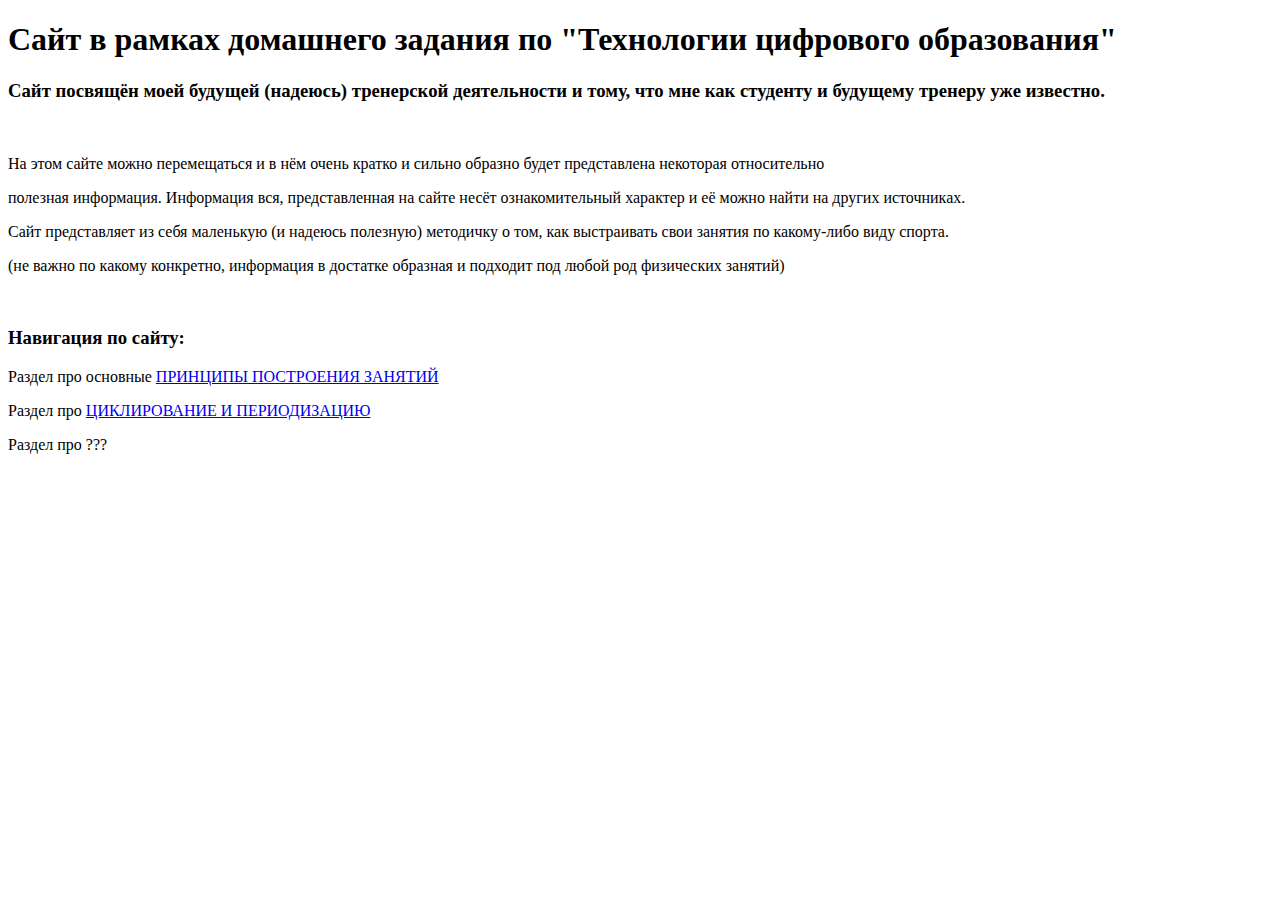
<file: index.html>
<!doctype html>
<html>
    <head>
        <meta charset="utf-8">
    </head>
    <body>
        <h1> Сайт в рамках домашнего задания по "Технологии цифрового образования"</h1>
        <h3> Сайт посвящён моей будущей (надеюсь) тренерской деятельности и тому, что мне как студенту и будущему тренеру уже известно.</h3>
        <p> </p>
        <p>На этом сайте можно перемещаться и в нём очень кратко и сильно образно будет представлена некоторая относительно</p>
        <p>полезная информация. Информация вся, представленная на сайте несёт ознакомительный характер и её можно найти на других источниках. </p>
   <p>Сайт представляет из себя маленькую (и надеюсь полезную) методичку о том, как выстраивать свои занятия по какому-либо виду спорта.</p>
   <p>(не важно по какому конкретно, информация в достатке образная и подходит под любой род физических занятий)</p>
        <p> </p>
        <h3>Навигация по сайту:</h3>
        <p>Раздел про основные <a href='pr.html'>ПРИНЦИПЫ ПОСТРОЕНИЯ ЗАНЯТИЙ</a></p>
        <p>Раздел про <a href='cikl.html'>ЦИКЛИРОВАНИЕ И ПЕРИОДИЗАЦИЮ</a></p> 
        <p>Раздел про ???</p> 
    </body>
</html>
</file>
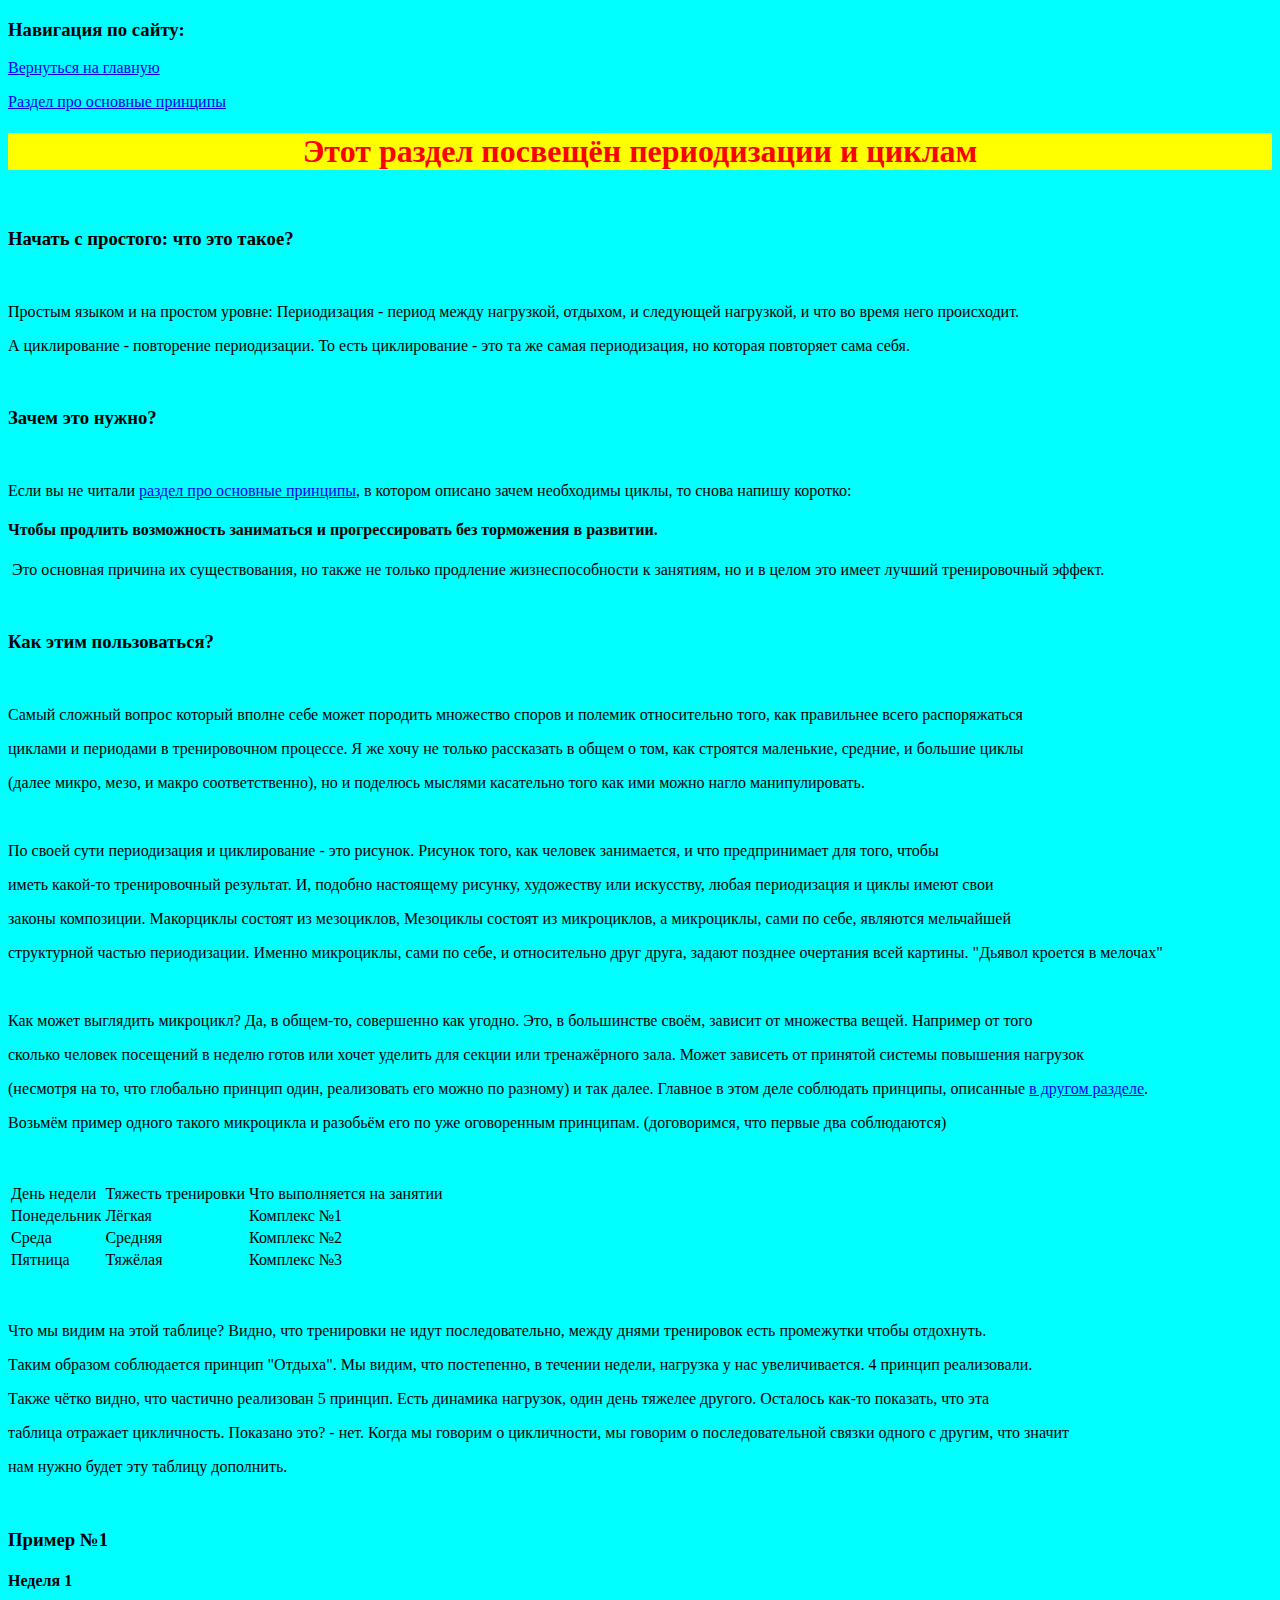
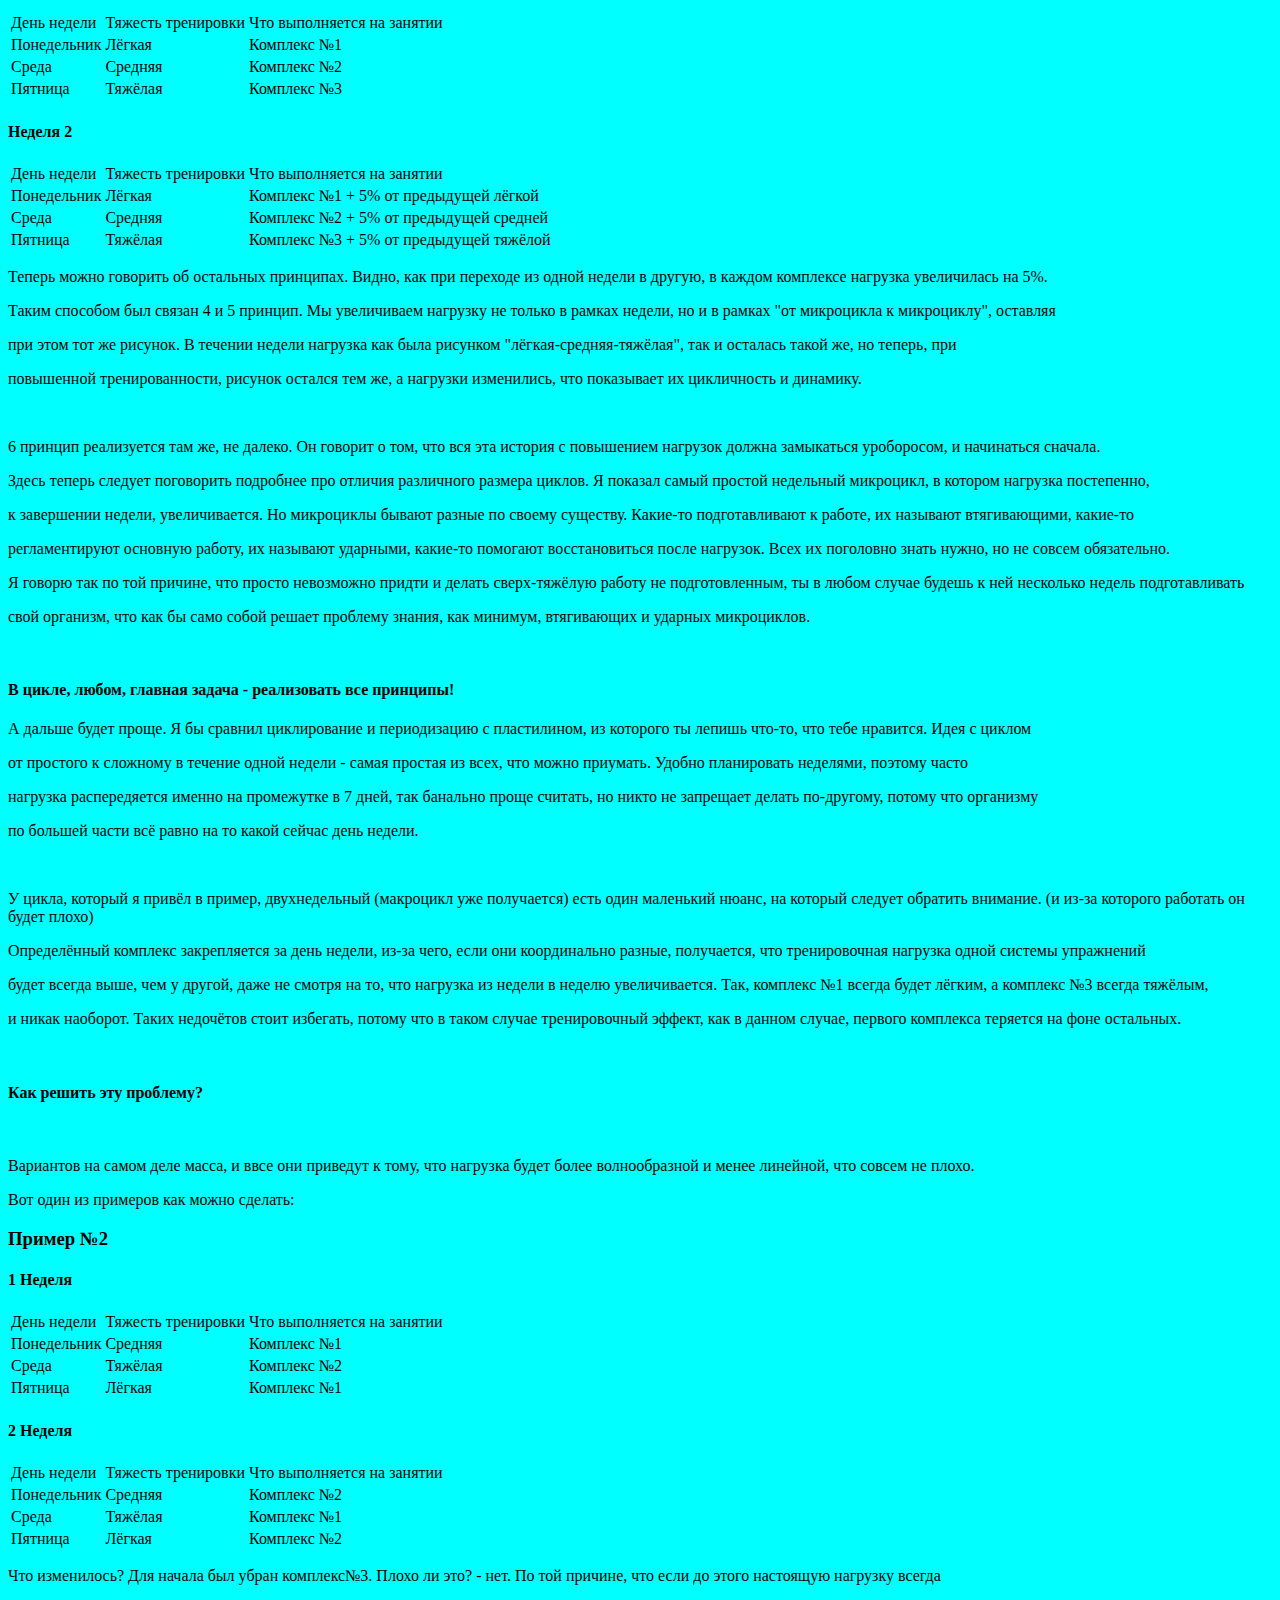
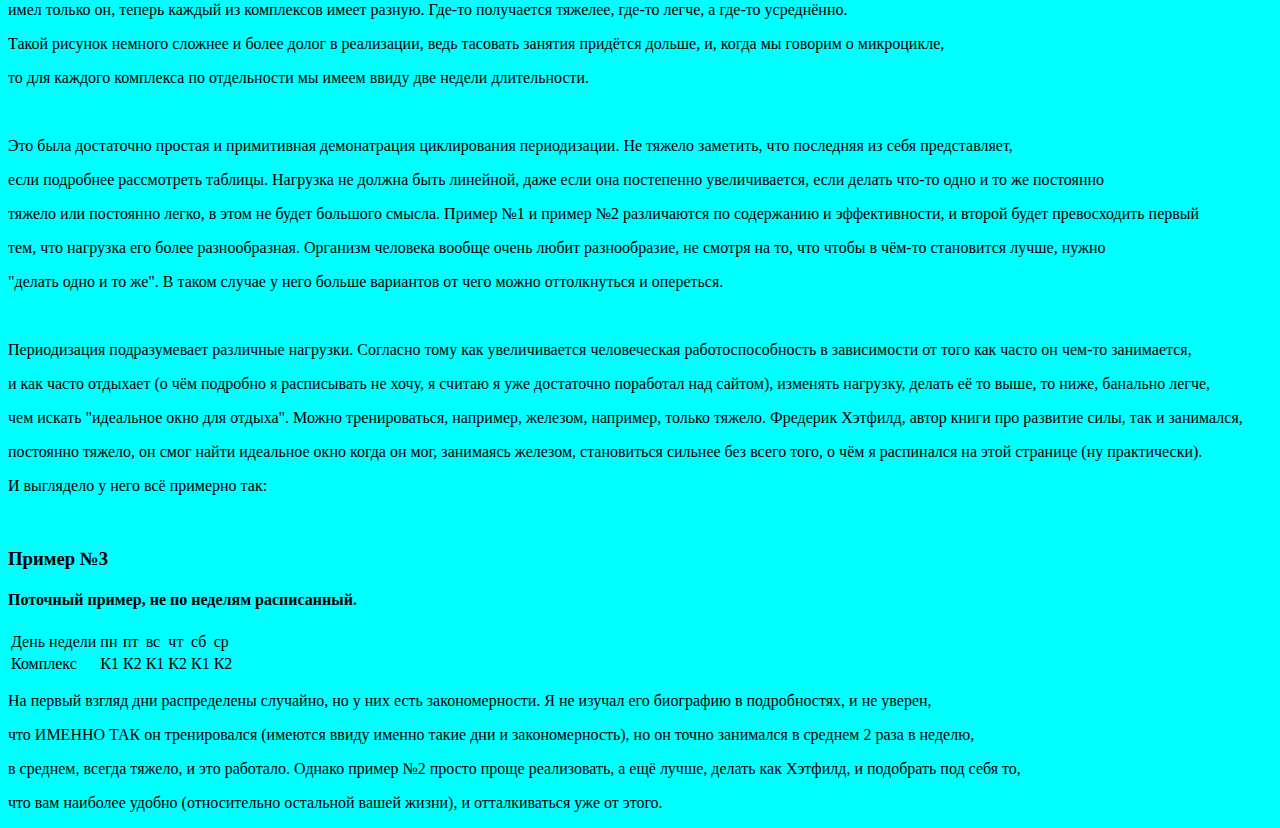
<file: cikl.html>
<!doctype html>
<html>
    <head>
        <meta charset="utf-8">
        <link rel="stylesheet" href="./style.css">
    </head>
    <body>
        <h3>Навигация по сайту:</h3>
        <p><a href='index.html'>Вернуться на главную</a></p>
        <p><a href='pr.html'>Раздел про основные принципы</a></p>
        <h1>Этот раздел посвещён периодизации и циклам</h1>
        <p> </p>
        <h3>Начать с простого: что это такое?</h3>
        <p> </p>
        <p>Простым языком и на простом уровне: Периодизация - период между нагрузкой, отдыхом, и следующей нагрузкой, и что во время него происходит.</p>
        <p>А циклирование - повторение периодизации. То есть циклирование - это та же самая периодизация, но которая повторяет сама себя.</p>
        <p> </p>
        <h3>Зачем это нужно?</h3>
        <p> </p>
        <p>Если вы не читали <a href='pr.html'>раздел про основные принципы</a>, в котором описано зачем необходимы циклы, то снова напишу коротко:</p>
        <h4>Чтобы продлить возможность заниматься и прогрессировать без торможения в развитии.</h4><p> Это основная причина их существования, но также не только продление жизнеспособности к занятиям, но и в целом это имеет лучший тренировочный эффект.</p>
        <p> </p>
        <h3>Как этим пользоваться?</h3>
        <p> </p>
        <p>Самый сложный вопрос который вполне себе может породить множество споров и полемик относительно того, как правильнее всего распоряжаться</p>
        <p>циклами и периодами в тренировочном процессе. Я же хочу не только рассказать в общем о том, как строятся маленькие, средние, и большие циклы</p>
        <p>(далее микро, мезо, и макро соответственно), но и поделюсь мыслями касательно того как ими можно нагло манипулировать.</p>
        <p> </p>
        <p>По своей сути периодизация и циклирование - это рисунок. Рисунок того, как человек занимается, и что предпринимает для того, чтобы</p>
        <p>иметь какой-то тренировочный результат. И, подобно настоящему рисунку, художеству или искусству, любая периодизация и циклы имеют свои</p>
        <p>законы композиции. Макорциклы состоят из мезоциклов, Мезоциклы состоят из микроциклов, а микроциклы, сами по себе, являются мельчайшей</p>
        <p>структурной частью периодизации. Именно микроциклы, сами по себе, и относительно друг друга, задают позднее очертания всей картины. "Дьявол кроется в мелочах"</p>
        <p> </p>
        <p>Как может выглядить микроцикл? Да, в общем-то, совершенно как угодно. Это, в большинстве своём,  зависит от множества вещей. Например от того</p>
        <p>сколько человек посещений в неделю готов или хочет уделить для секции или тренажёрного зала. Может зависеть от принятой системы повышения нагрузок</p>
        <p>(несмотря на то, что глобально принцип один, реализовать его можно по разному) и так далее. Главное в этом деле соблюдать принципы, описанные <a href='pr.html'>в другом разделе</a>.</p>
        <p>Возьмём пример одного такого микроцикла и разобьём его по уже оговоренным принципам. (договоримся, что первые два соблюдаются)</p> <p> </p>
            <table>
                <tr>
                    <td>День недели</td>
                    <td>Тяжесть тренировки</td>
                    <td>Что выполняется на занятии</td>
                </tr>
                <tr>
                    
                    <td>Понедельник</td>
                    <td>Лёгкая</td>
                    <td>Комплекс №1</td>
                </tr>
                <tr>
                    <td>Среда</td>
                    <td>Средняя</td>
                    <td>Комплекс №2</td>
                </tr>
                <tr>
                    <td>Пятница</td>
                    <td>Тяжёлая</td>
                    <td>Комплекс №3</td>
                </tr>
            </table>
            <p> </p>
        <p>Что мы видим на этой таблице? Видно, что тренировки не идут последовательно, между днями тренировок есть промежутки чтобы отдохнуть.</p>
        <p>Таким образом соблюдается принцип "Отдыха". Мы видим, что постепенно, в течении недели, нагрузка у нас увеличивается. 4 принцип реализовали.</p>
        <p>Также чётко видно, что частично реализован 5 принцип. Есть динамика нагрузок, один день  тяжелее другого. Осталось как-то показать, что эта </p>
        <p>таблица отражает цикличность. Показано это? - нет. Когда мы говорим о цикличности, мы говорим о последовательной связки одного с другим, что значит</p>
        <p> нам нужно будет эту таблицу дополнить.</p>
        <p> </p>
        <h3>Пример №1</h3>
        <h4>Неделя 1</h4>
            <table>
                <tr>
                    <td>День недели</td>
                    <td>Тяжесть тренировки</td>
                    <td>Что выполняется на занятии</td>
                </tr>
                <tr>
                    
                    <td>Понедельник</td>
                    <td>Лёгкая</td>
                    <td>Комплекс №1</td>
                </tr>
                <tr>
                    <td>Среда</td>
                    <td>Средняя</td>
                    <td>Комплекс №2</td>
                </tr>
                <tr>
                    <td>Пятница</td>
                    <td>Тяжёлая</td>
                    <td>Комплекс №3</td>
                </tr>
            </table>
            <h4>Неделя 2</h4>
            <table>
                <tr>
                    <td>День недели</td>
                    <td>Тяжесть тренировки</td>
                    <td>Что выполняется на занятии</td>
                </tr>
                <tr>
                    
                    <td>Понедельник</td>
                    <td>Лёгкая</td>
                    <td>Комплекс №1 + 5% от предыдущей лёгкой</td>
                </tr>
                <tr>
                    <td>Среда</td>
                    <td>Средняя</td>
                    <td>Комплекс №2 + 5% от предыдущей средней</td>
                </tr>
                <tr>
                    <td>Пятница</td>
                    <td>Тяжёлая</td>
                    <td>Комплекс №3 + 5% от предыдущей тяжёлой</td>
                </tr>
            </table>
        <p>Теперь можно говорить об остальных принципах. Видно, как при переходе из одной недели в другую, в каждом комплексе нагрузка увеличилась на 5%.</p>
        <p>Таким способом был связан 4 и 5 принцип. Мы увеличиваем нагрузку не только в рамках недели, но и в рамках "от микроцикла к микроциклу", оставляя</p>
        <p>при этом тот же рисунок. В течении недели нагрузка как была рисунком "лёгкая-средняя-тяжёлая", так и осталась такой же, но теперь, при</p>
        <p>повышенной тренированности, рисунок остался тем же, а нагрузки изменились, что показывает их цикличность и динамику.</p>
        <p> </p>
        <p>6 принцип реализуется там же, не далеко. Он говорит о том, что вся эта история с повышением нагрузок должна замыкаться уроборосом, и начинаться сначала.</p>
        <p>Здесь теперь следует поговорить подробнее про отличия различного размера циклов. Я показал самый простой недельный микроцикл, в котором нагрузка постепенно,</p>
        <p>к завершении недели, увеличивается. Но микроциклы бывают разные по своему существу. Какие-то подготавливают к работе, их называют втягивающими, какие-то</p>
        <p>регламентируют основную работу, их называют ударными, какие-то помогают восстановиться после нагрузок. Всех их поголовно знать нужно, но не совсем обязательно.</p>
        <p>Я говорю так по той причине, что просто невозможно придти и делать сверх-тяжёлую работу не подготовленным, ты в любом случае будешь к ней несколько недель подготавливать</p>
        <p>свой организм, что как бы само собой решает проблему знания, как минимум, втягивающих и ударных микроциклов.</p>
        <p> </p>
        <h4>В цикле, любом, главная задача - реализовать все принципы!</h4>
        <p>А дальше будет проще. Я бы сравнил циклирование и периодизацию с пластилином, из которого ты лепишь что-то, что тебе нравится. Идея с циклом</p>
        <p>от простого к сложному в течение одной недели - самая простая из всех, что можно приумать. Удобно планировать неделями, поэтому часто</p>
        <p>нагрузка распередяется именно на промежутке в 7 дней, так банально проще считать, но никто не запрещает делать по-другому, потому что организму</p>
        <p>по большей части всё равно на то какой сейчас день недели.</p>
        <p> </p>
        <p>У цикла, который я привёл в пример, двухнедельный (макроцикл уже получается) есть один маленький нюанс, на который следует обратить внимание. (и из-за которого работать он будет плохо)</p>
        <p>Определённый комплекс закрепляется за день недели, из-за чего, если они координально разные, получается, что тренировочная нагрузка одной системы упражнений</p>
        <p>будет всегда выше, чем у другой, даже не смотря на то, что нагрузка из недели в неделю увеличивается. Так, комплекс №1 всегда будет лёгким, а комплекс №3 всегда тяжёлым,</p>
        <p>и никак наоборот. Таких недочётов стоит избегать, потому что в таком случае тренировочный эффект, как в данном случае, первого комплекса теряется на фоне остальных.</p>
        <p> </p>
        <h4>Как решить эту проблему?</h4>
        <p> </p>
        <p>Вариантов на самом деле масса, и ввсе они приведут к тому, что нагрузка будет более волнообразной и менее линейной, что совсем не плохо.</p>
        <p>Вот один из примеров как можно сделать:</p>
        
<h3>Пример №2</h3>
        <h4>1 Неделя</h4>
            <table>
                <tr>
                    <td>День недели</td>
                    <td>Тяжесть тренировки</td>
                    <td>Что выполняется на занятии</td>
                </tr>
                <tr>
                    <td>Понедельник</td>
                    <td>Средняя</td>
                    <td>Комплекс №1</td>
                </tr>
                <tr>
                    <td>Среда</td>
                    <td>Тяжёлая</td>
                    <td>Комплекс №2</td>
                </tr>
                <tr>
                    <td>Пятница</td>
                    <td>Лёгкая</td>
                    <td>Комплекс №1</td>
                </tr>
            </table>
            <h4>2 Неделя</h4>
            <table>
                <tr>
                    <td>День недели</td>
                    <td>Тяжесть тренировки</td>
                    <td>Что выполняется на занятии</td>
                </tr>
                <tr>
                    <td>Понедельник</td>
                    <td>Средняя</td>
                    <td>Комплекс №2</td>
                </tr>
                <tr>
                    <td>Среда</td>
                    <td>Тяжёлая</td>
                    <td>Комплекс №1</td>
                </tr>
                <tr>
                    <td>Пятница</td>
                    <td>Лёгкая</td>
                    <td>Комплекс №2</td>
                </tr>
            </table>

        <p>Что изменилось? Для начала был убран комплекс№3. Плохо ли это? - нет. По той причине, что если до этого настоящую нагрузку всегда</p>
        <p>имел только он, теперь каждый из комплексов имеет разную. Где-то получается тяжелее, где-то легче, а где-то усреднённо.</p>
        <p>Такой рисунок немного сложнее и более долог в реализации, ведь тасовать занятия придётся дольше, и, когда мы говорим о микроцикле,</p>
        <p>то для каждого комплекса по отдельности мы имеем ввиду две недели длительности.</p>
        <p> </p>
        <p>Это была достаточно простая и примитивная демонатрация циклирования периодизации. Не тяжело заметить, что последняя из себя представляет,</p>
        <p>если подробнее рассмотреть таблицы. Нагрузка не должна быть линейной, даже если она постепенно увеличивается, если делать что-то одно и то же постоянно</p>
        <p>тяжело или постоянно легко, в этом не будет большого смысла. Пример №1 и пример №2 различаются по содержанию и эффективности, и второй будет превосходить первый</p>
        <p>тем, что нагрузка его более разнообразная. Организм человека вообще очень любит разнообразие, не смотря на то, что чтобы в чём-то становится лучше, нужно</p>
        <p>"делать одно и то же". В таком случае у него больше вариантов от чего можно оттолкнуться и опереться.</p>
        <p> </p>
        <p>Периодизация подразумевает различные нагрузки. Согласно тому как увеличивается человеческая работоспособность в зависимости от того как часто он чем-то занимается,</p>
        <p>и как часто отдыхает (о чём подробно я расписывать не хочу, я считаю я уже достаточно поработал над сайтом), изменять нагрузку, делать её то выше, то ниже, банально легче,</p>
        <p>чем искать "идеальное окно для отдыха". Можно тренироваться, например, железом, например, только тяжело. Фредерик Хэтфилд, автор книги про развитие силы, так и занимался,</p>
        <p>постоянно тяжело, он смог найти идеальное окно когда он мог, занимаясь железом, становиться сильнее без всего того, о чём я распинался на этой странице (ну практически).</p>
        <p>И выглядело у него всё примерно так:</p>
        <p> </p>
        <h3>Пример №3</h3>
        <h4>Поточный пример, не по неделям расписанный.</h4>

            <table>
                <tr>
                    <td>День недели</td>
                    <td>пн</td>
                    <td>пт</td>
                    <td>вс</td>
                    <td>чт</td>
                    <td>сб</td>
                    <td>ср</td>
                </tr>
                <tr>
                    <td>Комплекс</td>
                    <td>К1</td>
                    <td>К2</td>
                    <td>К1</td>
                    <td>К2</td>
                    <td>К1</td>
                    <td>К2</td>
                </tr>
            </table>

        <p>На первый взгляд дни распределены случайно, но у них есть закономерности. Я не изучал его биографию в подробностях, и не уверен,</p>
        <p>что ИМЕННО ТАК он тренировался (имеются ввиду именно такие дни и закономерность), но он точно занимался в среднем 2 раза в неделю,</p>
        <p>в среднем, всегда тяжело, и это работало. Однако пример №2 просто проще реализовать, а ещё лучше, делать как Хэтфилд, и подобрать под себя то,</p>
        <p>что вам наиболее удобно (относительно остальной вашей жизни), и отталкиваться уже от этого.</p>  
    </body>
</html>
</file>
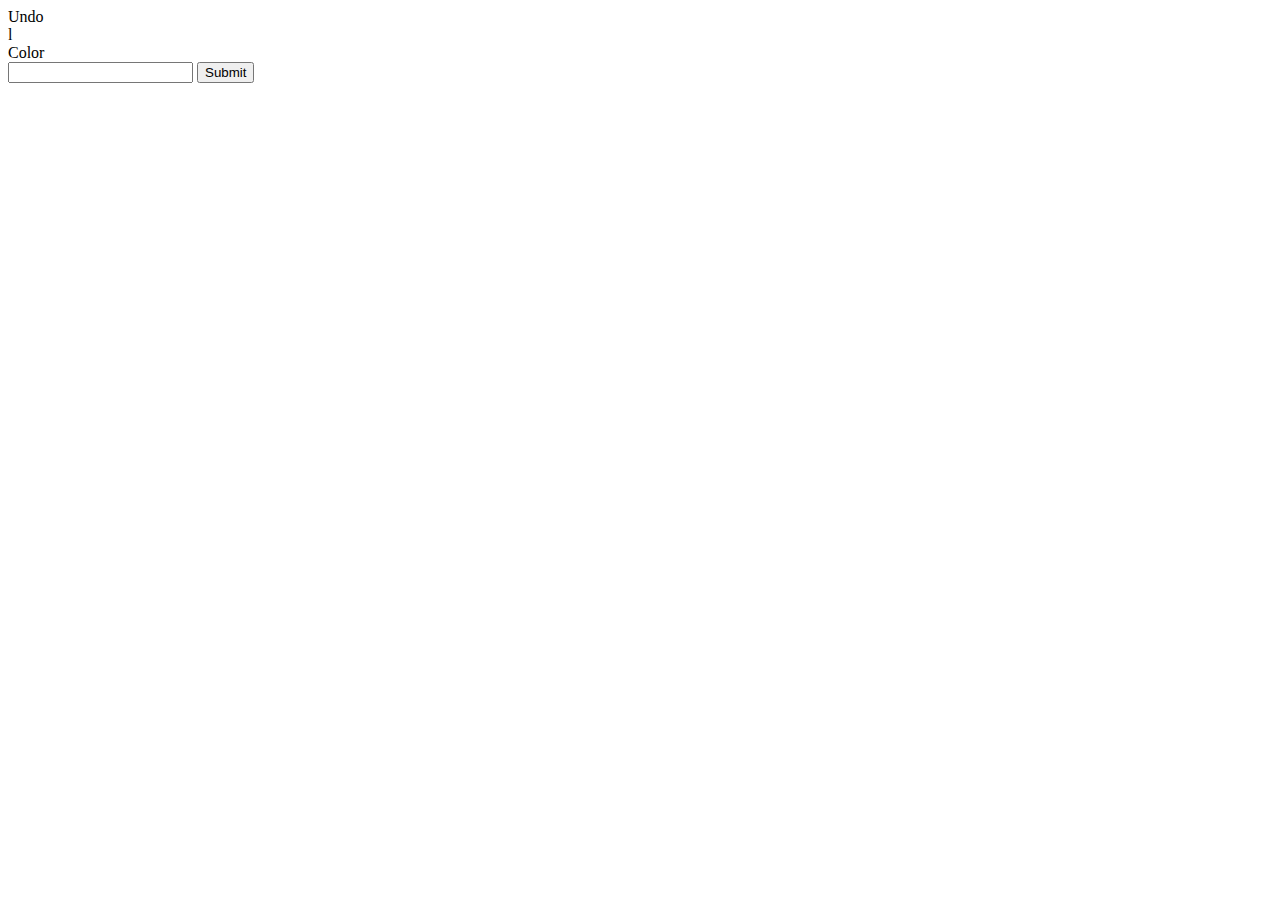
<file: greetv2.html>
<!doctype html>
<html>
<body>
    <li><a herf="index.html">Undo</a></li>
    l<li><a herf="color.html">Color</a></i>
   <form onsubmit="greet(); return false;">
     <input type="text" id="name">
     <input type="submit">
   </form>
   <script>
        function greet()
        {
            alert("Hello " + document.querySelector("#name").value)
        }
   </script>
</body>
</html>
</file>
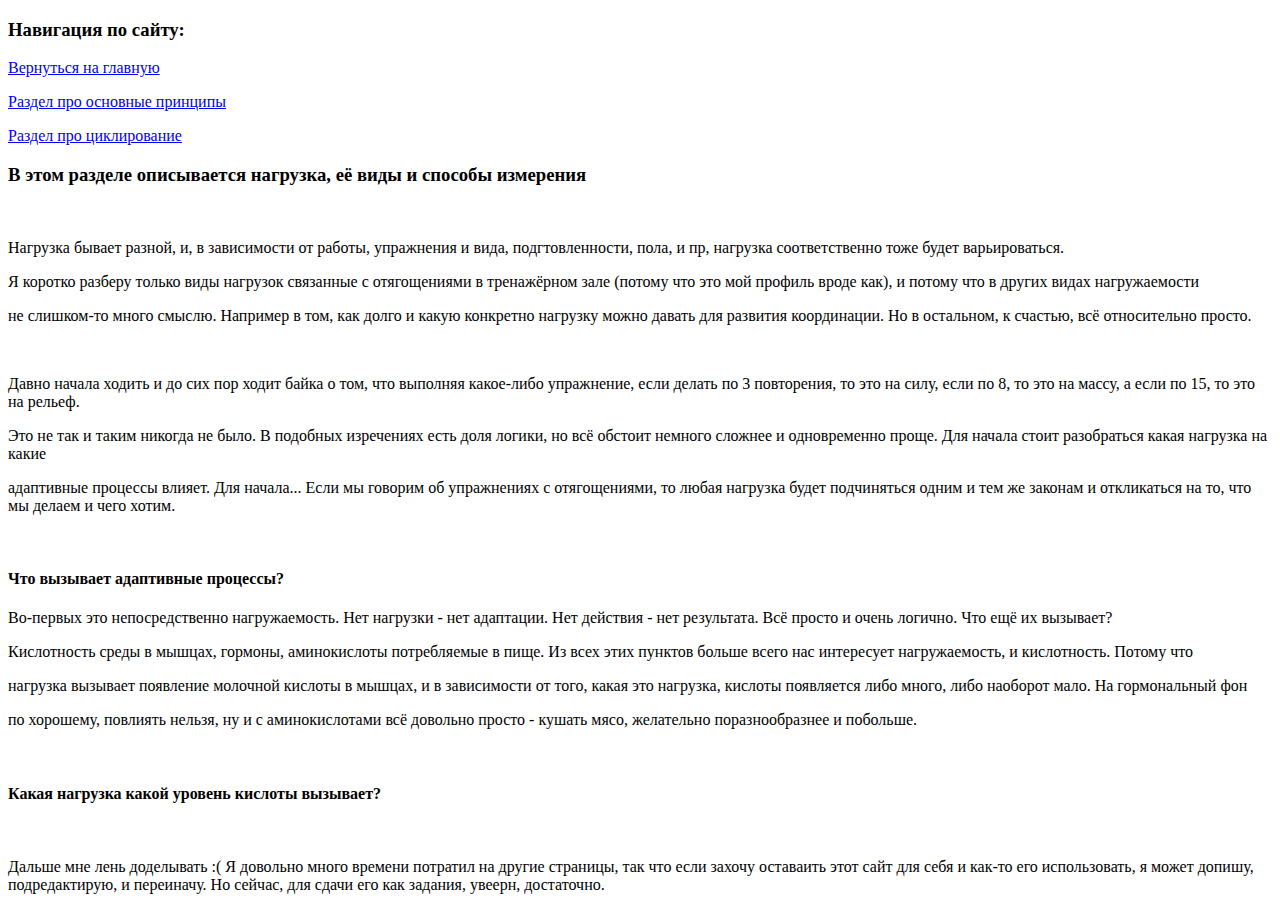
<file: insult.html>
<!doctype html>
<html>
    <head>
        <meta charset="utf-8">
    </head>
    <body>
        <h3>Навигация по сайту:</h3>
        <p><a href='index.html'>Вернуться на главную</a></p>
        <p><a href='pr.html'>Раздел про основные принципы</a></p>
        <p><a href='cikl.html'>Раздел про циклирование</a></p>
        <h3>В этом  разделе описывается нагрузка, её виды и способы измерения</h3>
        <p> </p>
        <p>Нагрузка бывает разной, и, в зависимости от работы, упражнения и вида, подгтовленности, пола, и пр, нагрузка соответственно тоже будет варьироваться.</p>
        <p>Я коротко разберу только виды нагрузок связанные с отягощениями в тренажёрном зале (потому что это мой профиль вроде как), и потому что в других видах нагружаемости</p>
        <p>не слишком-то много смыслю. Например в том, как долго и какую конкретно нагрузку можно давать для развития координации. Но в остальном, к счастью, всё относительно просто.</p>
        <p> </p>
        <p>Давно начала ходить и до сих пор ходит байка о том, что выполняя какое-либо упражнение, если делать по 3 повторения, то это на силу, если по 8, то это на массу, а если по 15, то это на рельеф.</p>
        <p>Это не так и таким никогда не было. В подобных изречениях есть доля логики, но всё обстоит немного сложнее и одновременно проще. Для начала стоит разобраться какая нагрузка на какие</p>
        <p>адаптивные процессы влияет. Для начала... Если мы говорим об упражнениях с отягощениями, то любая нагрузка будет подчиняться одним и тем же законам и откликаться на то, что мы делаем и чего хотим.</p>
        <p> </p>
        <h4>Что вызывает адаптивные процессы?</h4>
        <p>Во-первых это непосредственно нагружаемость. Нет нагрузки - нет адаптации. Нет действия - нет результата. Всё просто и очень логично. Что ещё их вызывает?</p>
        <p>Кислотность среды в мышцах, гормоны, аминокислоты потребляемые в пище. Из всех этих пунктов больше всего нас интересует нагружаемость, и кислотность. Потому что</p>
        <p>нагрузка вызывает появление молочной кислоты в мышцах, и в зависимости от того, какая это нагрузка, кислоты появляется либо много, либо наоборот мало. На гормональный фон</p>
        <p>по хорошему, повлиять нельзя, ну и с аминокислотами всё довольно просто - кушать мясо, желательно поразнообразнее и побольше.</p>
        <p> </p>
        <h4>Какая нагрузка какой уровень кислоты вызывает?</h4>
         <p> </p>
        <p>Дальше мне лень доделывать :(    Я довольно много времени потратил на другие страницы, так что если захочу оставаить этот сайт для себя и как-то его использовать, я может допишу, подредактирую, и переиначу. Но сейчас, для сдачи его как задания, увеерн, достаточно.</p>
    </body>
</html>
</file>
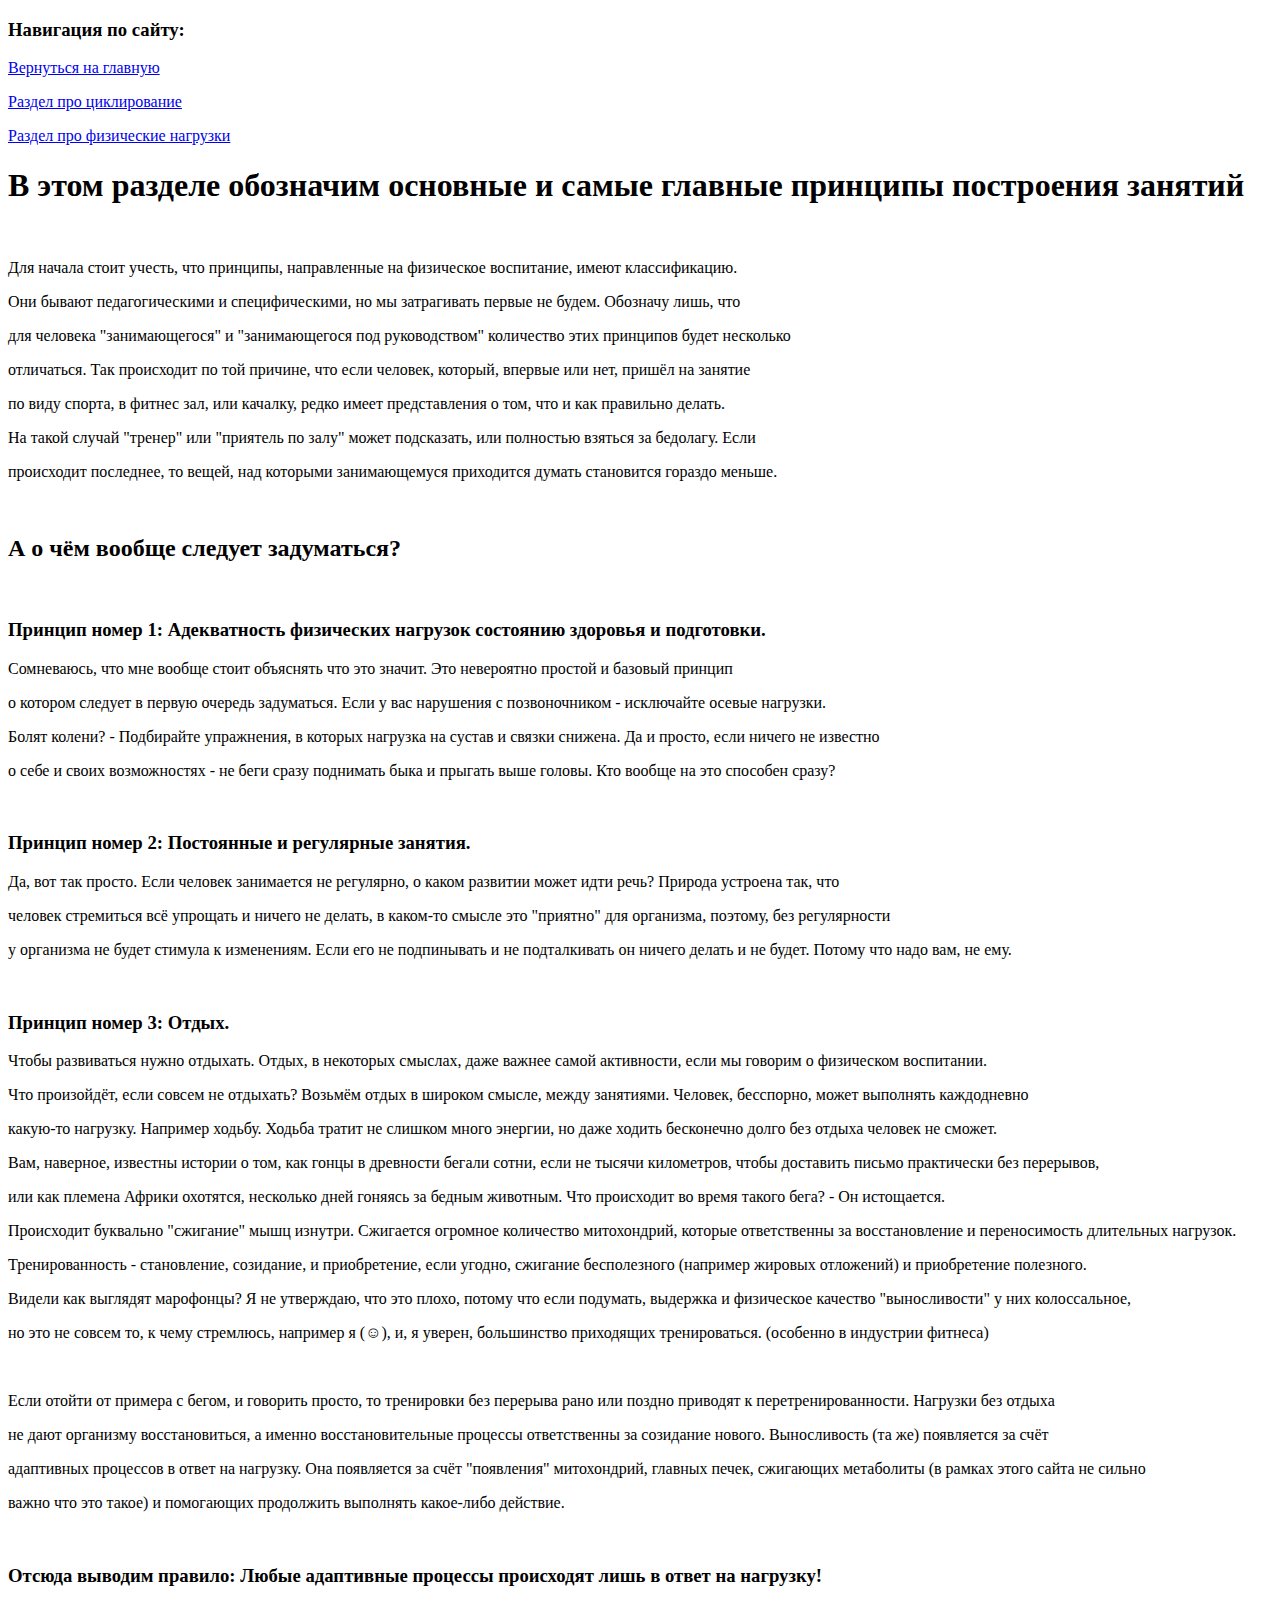
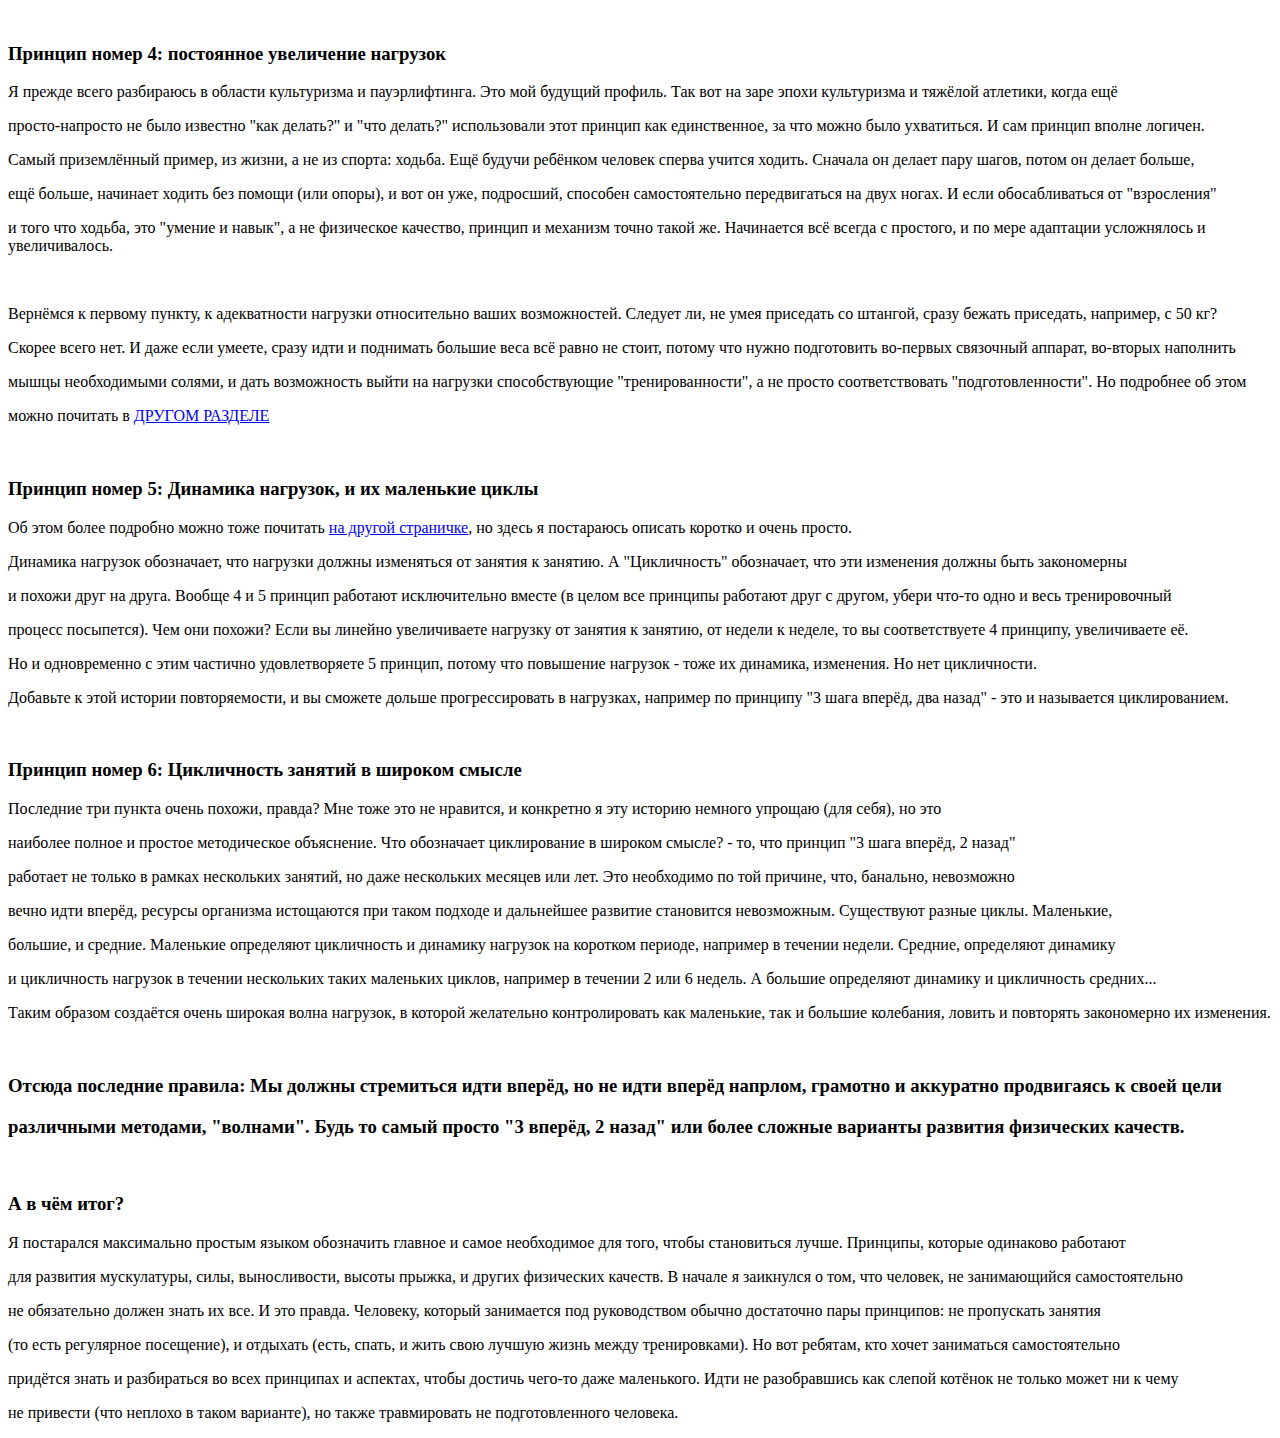
<file: pr.html>
<!doctype html>
<html>
    <head>
        <meta charset="utf-8">
    </head>
    <body>
        <h3>Навигация по сайту:</h3>
        <p><a href='index.html'>Вернуться на главную</a></p>
        <p><a href='cikl.html'>Раздел про циклирование</a></p>
        <p><a href='insult.html'>Раздел про физические нагрузки</a></p>
        <h1>В этом разделе обозначим основные и самые главные принципы построения занятий</h1>
        <p> </p>
        <p>Для начала стоит учесть, что принципы, направленные на физическое воспитание, имеют классификацию.</p>
        <p>Они бывают педагогическими и специфическими, но мы затрагивать первые не будем. Обозначу лишь, что</p>
        <p>для человека "занимающегося" и "занимающегося под руководством" количество этих принципов будет несколько</p>
        <p>отличаться. Так происходит по той причине, что если человек, который, впервые или нет, пришёл на занятие</p>
        <p>по виду спорта, в фитнес зал, или качалку, редко имеет представления о том, что и как правильно делать.</p>
        <p>На такой случай "тренер" или "приятель по залу" может подсказать, или полностью взяться за бедолагу. Если</p>
        <p>происходит последнее, то вещей, над которыми занимающемуся приходится думать становится гораздо меньше.</p>
        <p> </p>
        <h2>А о чём вообще следует задуматься?</h2>
        <p> </p>
        <h3>Принцип номер 1: Адекватность физических нагрузок состоянию здоровья и подготовки.</h3>
        <p> Сомневаюсь, что мне вообще стоит объяснять что это значит. Это невероятно простой и базовый принцип</p>
        <p>о котором следует в первую очередь задуматься. Если у вас нарушения с позвоночником - исключайте осевые нагрузки.</p>
        <p>Болят колени? - Подбирайте упражнения, в которых нагрузка на сустав и связки снижена. Да и просто, если ничего не известно</p>
        <p>о себе и своих возможностях - не беги сразу поднимать быка и прыгать выше головы. Кто вообще на это способен сразу?</p>
        <p> </p>
        <h3>Принцип номер 2: Постоянные и регулярные занятия.</h3>
        <p> Да, вот так просто. Если человек занимается не регулярно, о каком развитии может идти речь? Природа устроена так, что</p>
        <p>человек стремиться всё упрощать и ничего не делать, в каком-то смысле это "приятно" для организма, поэтому, без регулярности</p>
        <p>у организма не будет стимула к изменениям. Если его не подпинывать и не подталкивать он ничего делать и не будет. Потому что надо вам, не ему.</p>
        <p> </p>
        <h3>Принцип номер 3: Отдых.</h3>
        <p> Чтобы развиваться нужно отдыхать. Отдых, в некоторых смыслах, даже важнее самой активности, если мы говорим о физическом воспитании.</p>
        <p>Что произойдёт, если совсем не отдыхать? Возьмём отдых в широком смысле, между занятиями. Человек, бесспорно, может выполнять каждодневно</p>
        <p>какую-то нагрузку. Например ходьбу. Ходьба тратит не слишком много энергии, но даже ходить бесконечно долго без отдыха человек не сможет.</p>
        <p>Вам, наверное, известны истории о том, как гонцы в древности бегали сотни, если не тысячи километров, чтобы доставить письмо практически без перерывов,</p>
        <p>или как племена Африки охотятся, несколько дней гоняясь за бедным животным. Что происходит во время такого бега? - Он истощается.</p>
        <p>Происходит буквально "сжигание" мышц изнутри. Сжигается огромное количество митохондрий, которые ответственны за восстановление и переносимость длительных нагрузок.</p>
        <p>Тренированность - становление, созидание, и приобретение, если угодно, сжигание бесполезного (например жировых отложений) и приобретение полезного.</p>
        <p>Видели как выглядят марофонцы? Я не утверждаю, что это плохо, потому что если подумать, выдержка и физическое качество "выносливости" у них колоссальное,</p>
        <p>но это не совсем то, к чему стремлюсь, например я (☺), и, я уверен, большинство приходящих тренироваться. (особенно в индустрии фитнеса)</p>
        <p> </p>
        <p>Если отойти от примера с бегом, и говорить просто, то тренировки без перерыва рано или поздно приводят к перетренированности. Нагрузки без отдыха</p>
        <p>не дают организму восстановиться, а именно восстановительные процессы ответственны за созидание нового. Выносливость (та же) появляется за счёт</p>
        <p>адаптивных процессов в ответ на нагрузку. Она появляется за счёт "появления" митохондрий, главных печек, сжигающих метаболиты (в рамках этого сайта не сильно</p>
        <p>важно что это такое) и помогающих продолжить выполнять какое-либо действие.</p>
        <p> </p>
        <h3>Отсюда выводим правило: Любые адаптивные процессы происходят лишь в ответ на нагрузку!</h3>
        <p> </p>
        <h3>Принцип номер 4: постоянное увеличение нагрузок</h3>
        <p>Я прежде всего разбираюсь в области культуризма и пауэрлифтинга. Это мой будущий профиль. Так вот на заре эпохи культуризма и тяжёлой атлетики, когда ещё</p>
        <p>просто-напросто не было известно "как делать?" и "что делать?" использовали этот принцип как единственное, за что можно было ухватиться. И сам принцип вполне логичен.</p>
        <p>Самый приземлённый пример, из жизни, а не из спорта: ходьба. Ещё будучи ребёнком человек сперва учится ходить. Сначала он делает пару шагов, потом он делает больше,</p>
        <p>ещё больше, начинает ходить без помощи (или опоры), и вот он уже, подросший, способен самостоятельно передвигаться на двух ногах. И если обосабливаться от "взросления"</p>
        <p>и того что ходьба, это "умение и навык", а не физическое качество, принцип и механизм точно такой же. Начинается всё всегда с простого, и по мере адаптации усложнялось и увеличивалось.</p>
        <p> </p>
        <p>Вернёмся к первому пункту, к адекватности нагрузки относительно ваших возможностей. Следует ли, не умея приседать со штангой, сразу бежать приседать, например, с 50 кг?</p>
        <p>Скорее всего нет. И даже если умеете, сразу идти и поднимать большие веса всё равно не стоит, потому что нужно подготовить во-первых связочный аппарат, во-вторых наполнить</p>
        <p>мышцы необходимыми солями, и дать возможность выйти на нагрузки способствующие "тренированности", а не просто соответствовать "подготовленности". Но подробнее об этом</p>
        <p>можно почитать в <a href='cikl.html'>ДРУГОМ РАЗДЕЛЕ</a></p>
        <p> </p>
        <h3>Принцип номер 5: Динамика нагрузок, и их маленькие циклы</h3>
        <p>Об этом более подробно можно тоже почитать <a href='cikl.html'>на другой страничке</a>, но здесь я постараюсь описать коротко и очень просто.</p>
        <p>Динамика нагрузок обозначает, что нагрузки должны изменяться от занятия к занятию. А "Цикличность" обозначает, что эти изменения должны быть закономерны</p>
        <p>и похожи друг на друга. Вообще 4 и 5 принцип работают исключительно вместе (в целом все принципы работают друг с другом, убери что-то одно и весь тренировочный</p>
        <p>процесс посыпется). Чем они похожи? Если вы линейно увеличиваете нагрузку от занятия к занятию, от недели к неделе, то вы соответствуете 4 принципу, увеличиваете её.</p>
        <p>Но и одновременно с этим частично удовлетворяете 5 принцип, потому что повышение нагрузок - тоже их динамика, изменения. Но нет цикличности.</p>
        <p>Добавьте к этой истории повторяемости, и вы сможете дольше прогрессировать в нагрузках, например по принципу "3 шага вперёд, два назад" - это и называется циклированием.</p>
        <p> </p>
        <h3>Принцип номер 6: Цикличность занятий в широком смысле</h3>
        <p>Последние три пункта очень похожи, правда? Мне тоже это не нравится, и конкретно я эту историю немного упрощаю (для себя), но это</p>
        <p>наиболее полное и простое методическое объяснение. Что обозначает циклирование в широком смысле? - то, что принцип "3 шага вперёд, 2 назад"</p>
        <p>работает не только в рамках нескольких занятий, но даже нескольких месяцев или лет. Это необходимо по той причине, что, банально, невозможно</p>
        <p>вечно идти вперёд, ресурсы организма истощаются при таком подходе и дальнейшее развитие становится невозможным. Существуют разные циклы. Маленькие,</p>
        <p>большие, и средние. Маленькие определяют цикличность и динамику нагрузок на коротком периоде, например в течении недели. Средние, определяют динамику</p>
        <p>и цикличность нагрузок в течении нескольких таких маленьких циклов, например в течении 2 или 6 недель. А большие определяют динамику и цикличность средних...</p>
        <p>Таким образом создаётся очень широкая волна нагрузок, в которой желательно контролировать как маленькие, так и большие колебания, ловить и повторять закономерно их изменения.</p>
        <p> </p>
        <h3>Отсюда последние правила: Мы должны стремиться идти вперёд, но не идти вперёд напрлом, грамотно и аккуратно продвигаясь к своей цели</h3>
        <h3>различными методами, "волнами". Будь то самый просто "3 вперёд, 2 назад" или более сложные варианты развития физических качеств.</h3>
        <p> </p>
        <h3>А в чём итог?</h3>
        <p>Я постарался максимально простым языком обозначить главное и самое необходимое для того, чтобы становиться лучше. Принципы, которые одинаково работают</p>
        <p>для развития мускулатуры, силы, выносливости, высоты прыжка, и других физических качеств. В начале я заикнулся о том, что человек, не занимающийся самостоятельно</p>
        <p>не обязательно должен знать их все. И это правда. Человеку, который занимается под руководством обычно достаточно пары принципов: не пропускать занятия</p>
        <p>(то есть регулярное посещение), и отдыхать (есть, спать, и жить свою лучшую жизнь между тренировками). Но вот ребятам, кто хочет заниматься самостоятельно</p>
        <p>придётся знать и разбираться во всех принципах и аспектах, чтобы достичь чего-то даже маленького. Идти не разобравшись как слепой котёнок не только может ни к чему</p>
         <p>не привести (что неплохо в таком варианте), но также травмировать не подготовленного человека.</p> 
    </body>
</html>
</file>
<file: style.css>
body{background-color: aqua}
h1{background-color: yellow; color: red; text-align: center}
</file>
